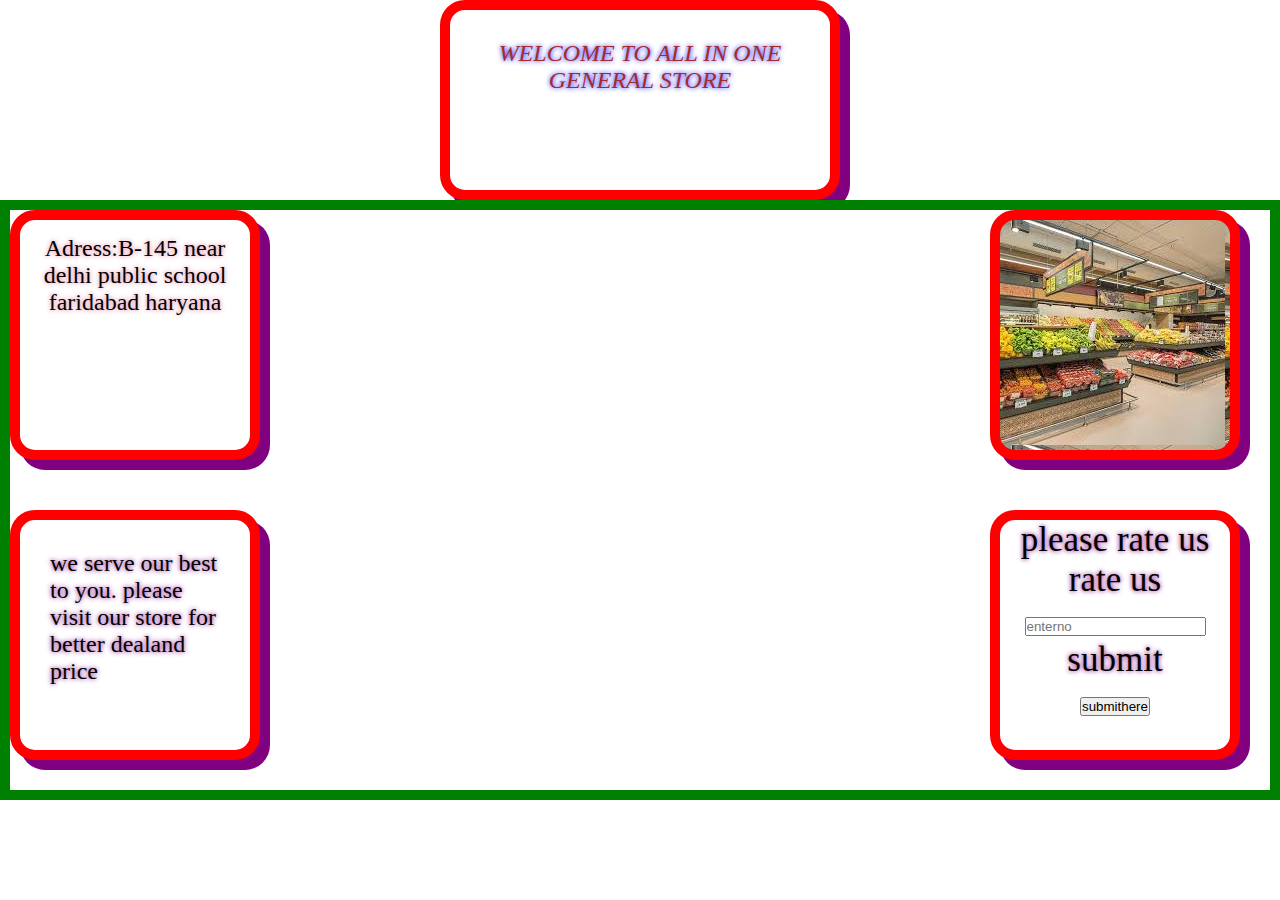
<file: assignment1.html.html>
<!DOCTYPE html>
<html lang="en">
<head>
    <meta charset="UTF-8">
    <meta name="viewport" content="width=device-width, initial-scale=1.0">
    <title>Document</title>
</head>
<link rel="stylesheet" href="./style2.css">
<body>
<div class="header-box common-pro">WELCOME TO ALL IN ONE GENERAL STORE</div>
 <div class="green-border"> 
<div class="top-left common-pro">Adress:B-145 near delhi public school faridabad haryana</div>
<div class="top-right common-pro"></div>
<div class="bottom-left common-pro">we serve our best to you. please visit our store for better dealand price</div>
<div class="bottom-right common-pro">please rate us  rate us
   <input type="number" placeholder="enterno"><br>
    submit<br>
    <button>submithere</button>
</div>

<!--div class="box">box</div>
<div class="box1">box1</div>
<div class="box2">box2</div-->

</body>
</html
</file>
<file: style2.css>
/*{
    width:100px;
    height:100px ;
    border:1px solid red;
}*/

*{
    margin: 0;
    padding:0;
    box-sizing: border-box;

}
.common-pro{
    border:10px solid red;
    box-shadow: 10px 10px purple;
border-radius: 25px;
background-color: white;
height: 250px;
width: 250px;
display: inline-block;
}
.header-box{
     width: 400px;
     height: 200px;
     margin:0px auto;
    border:10px solid red ;
    box-shadow: 10px 10px purple;
    border-radius:25px ;
    background-color: white;
    display: block;
    text-align: center;
    padding: 30px;
    text-shadow:0px 0px 5px blue ;
    color: brown;
    font-style:oblique;
    font-size: x-large;
    
}
.green-border{
    height: 600px;
    border:10px solid green;
    position: relative;
}
.top-right{
    position: absolute;
    right:30px ;
    top:0px;
    background-image: url(./vegetable3.jpeg);
    
}
.top-left{
    position: absolute;
    left:0px;
    top:0px;
    text-align: center;
    font-size: x-large;
    text-shadow:0px 0px 5px palevioletred;
padding:15px;
}

.bottom-left{
position: absolute;
left:0px;
bottom:30px;
padding:30px;
text-shadow: 0px 0px 5px purple;
font-size: x-large;
}
.bottom-right{
    position: absolute;
    right: 30px;
    bottom:30px;
    padding:15;
    text-align: center;
    font-size: 35px;
    text-shadow: 0px 0px 5px purple;
}

.box{
    width:200px;
    height: 200px;
    background-color: blueviolet;
    border:2px solid blue;
    float: left;

}
.box1{
    width: 200px;
    height: 200px;
    background-color: brown;
    border: 2px solid blue;
    float: right;
   clear:left ;

}
.box2{
    width: 200px;
    height: 200px;
    background-color: blueviolet;
    border:2px solid blue;
    float: left;
    clear:right;
}
</file>
